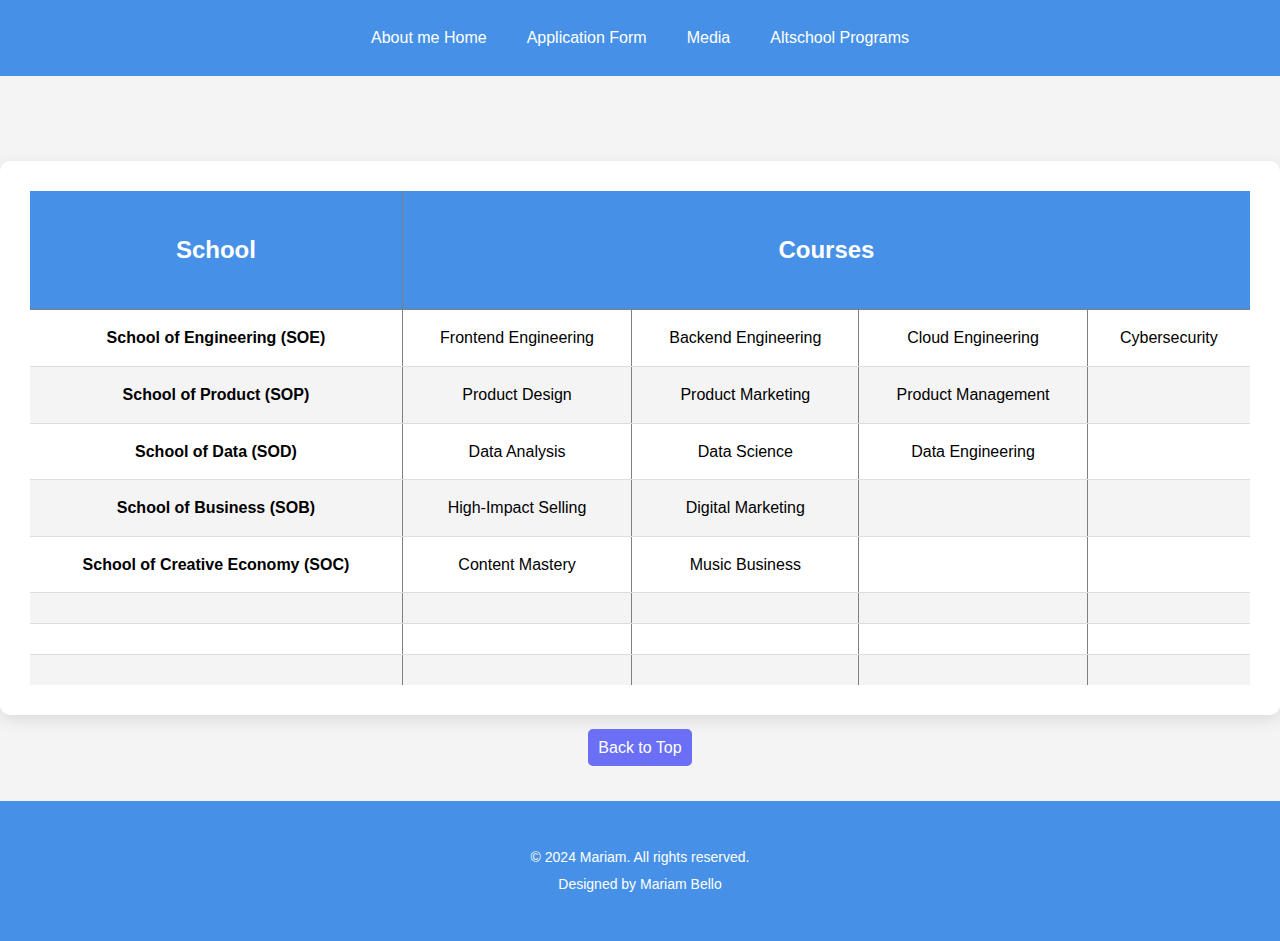
<file: table.html>
<!DOCTYPE html>
<html lang="en">
<head>
    <meta charset="UTF-8" />
    <meta name="viewport" content="width=device-width, initial-scale=1.0" />
    <title>Table of Courses</title>
    <meta name="description" content="Table of courses"/>
    <link rel="apple-touch-icon" sizes="180x180" href="/images/apple-touch-icon.png">
    <link rel="icon" type="image/png" href="https://img.icons8.com/fluency/48/table-1.png" sizes="32x32"/>
    <link rel="icon" type="image/png" href="https://img.icons8.com/fluency/48/table-1.png" sizes="16x16"/>
    <meta property="og:title" content="Table of courses">
    <meta property="og:description" content="Table of courses description">
    <meta name="keywords" content="Table of courses"/>
    <meta name="author" content="MariammBello"/>
    <link rel="stylesheet" href="assets/styles/index.css"> <!-- External CSS file -->
</head>
<header id="top">
    <nav class="main-navigation" aria-label="Main Navigation">
        <a href="index.html">About me Home</a>
        <a href="form.html">Application Form</a>
        <a href="media.html">Media</a>
        <a href="" aria-current="page">Altschool Programs</a>
    </nav>
</header>
<body>
    <a name="top"></a>

    <table align="center">
    </table>

    <table align="center" border="30" cellpadding="50">
        <thead>
            <tr> <br> 
                <th><h2>School</h2></th>
                <th colspan = "4"> <h2>Courses</h2></th>
            </tr>
        </thead>
        <tbody>
            <tr>
                <td><b>School of Engineering (SOE)</b></td>
                <td>Frontend Engineering</td>
                <td>Backend Engineering</td>
                <td>Cloud Engineering</td>
                <td>Cybersecurity</td>
            </tr>
            <tr>
                <td><b>School of Product (SOP)</b></td>
                <td>Product Design</td>
                <td>Product Marketing</td>
                <td>Product Management</td>
                <td></td>
            </tr>
            <tr>
                <td><b>School of Data (SOD)</b></td>
                <td>Data Analysis</td>
                <td>Data Science</td>
                <td>Data Engineering</td>
                <td></td>
            </tr>
            <tr>
                <td><b>School of Business (SOB)</b></td>
                <td>High-Impact Selling</td>
                <td>Digital Marketing</td>
                <td></td>
                <td></td>
            </tr>
            <tr>
                <td><b>School of Creative Economy (SOC)</b></td>
                <td>Content Mastery</td>
                <td>Music Business</td>
                <td></td>
                <td></td>
            </tr>
            <tr>
                <td></td><td></td><td></td><td></td><td></td>
            </tr>
            <tr>
                <td></td><td></td><td></td><td></td><td></td>
            </tr>
            <tr>
                <td></td><td></td><td></td><td></td><td></td>
            </tr>
        </tbody>
    </table>

    <div class="center-text">
        <a href="#top" class="back-to-top">Back to Top</a>
    </div>
</body>
<footer class="footer-bottom">
    <p>&copy; 2024 Mariam. All rights reserved.</p>
    <p>Designed by Mariam Bello</p>  
</footer>
</html>
</file>
<file: assets/styles/index.css>
/* General Styles */
body {
    font-family: Arial, sans-serif;
    line-height: 1.6;
    margin: 0;
    padding: 0;
    background-color: #f4f4f4;
}

/* Header Styles */
header {
    text-align: center;
    background-color: #4691e7;
    padding: 10px;
    color: white;
}

.center-text {
    text-align: center;
    margin-bottom: 10px;
    
}

/* Navigation Styles */
.main-navigation {
    display: flex;
    flex-wrap: wrap; 
    justify-content: center;
    background-color: #4691e7;
    padding: 10px;
}

.main-navigation a {
    color: #fff;
    text-decoration: none;
    margin: 0 10px; 
    padding: 5px 10px;
    border-radius: 5px;
}

.main-navigation a:hover {
    background-color: #3b0aeb;
}

/* Content Wrapper */
.content-wrapper {
    display: grid;
    grid-template-columns: 1fr; 
    gap: 20px;
    padding: 20px;
}

@media (min-width: 768px) {
    .content-wrapper {
        grid-template-columns: 1fr 2fr; 
    }
}

/* Responsive Image */
.responsive-image {
    width: 100%;
    height: auto;
    border-radius: 10px;
}

/* Media Section */
.media-content  {
    border: 1px solid #ccc;
    padding: 20px;
    background-color: white;
    border-radius: 10px;
    margin-bottom: 20px; 
    text-align: center;
}

.project-content {
    border: 1px solid #ccc;
    padding: 20px;
    background-color: white;
    border-radius: 10px;
    margin-bottom: 20px;
    text-align: center;
}



/* About Content */
.about-content, .list-content {
    border: 1px solid #ccc;
    padding: 20px;
    background-color: white;
    border-radius: 10px;
    margin-bottom: 20px;
    font-size: 14px;
}

/* Flex Container for Projects*/
.flex-container {
    display: flex;
    flex-direction: column;
    gap: 20px;
}

@media (min-width: 768px) {
    .flex-container {
        flex-direction: row; 
        justify-content: space-between;
    }
}

/* Responsive Media */
.responsive-iframe {
    width: 100%;
    height: auto;
    max-width: 560px; /* Matches YouTube's default embed width */
    border-radius: 10px;
}

/* Responsive Project */
.project-image {
    width: 100%;
    max-width: 200px;
    height: auto;
    border-radius: 10px;
}

/* Button Styles */
button {
    padding: 10px 20px; /* Reduced padding for better fit on mobile */
    border: none;
    background-color: rgb(106, 111, 245);
    color: #fff;
    cursor: pointer;
    border-radius: 5px;
    transition: background-color 0.3s ease;
    margin-bottom: 50px;
}

button:hover {
    background-color: #3b0aeb;
}

/* Back to Top */
.back-to-top {
    text-decoration: none;
    color: #fff;
    padding: 10px;
    background-color: rgb(106, 111, 245);
    border-radius: 5px;
    transition: background-color 0.3s ease;
}

.back-to-top:hover {
    background-color: #aaa;
}

/* Social Icons */
.social-icons img {
    margin: 0 10px; /* Spacing between icons */
}

/* Table Styles */
/* Table Styles */
table {
    width: 100%; /* Make table width 100% to fit within the screen */
    max-width: 100%; /* Ensure the table doesn't exceed screen width */
    margin: 20px auto; /* Center the table horizontally */
    border-collapse: collapse; /* Collapse borders for a cleaner look */
    background-color: #fff; /* White background for the table */
    box-shadow: 0 5px 15px rgba(0, 0, 0, 0.1); /* Subtle shadow for depth */
    overflow: hidden; /* Hide overflow */
    border-radius: 10px; /* Rounded corners for aesthetics */
}

thead {
    background-color: #4691e7; /* Header background color */
    color: #fff; /* Header text color */
    text-align: center; /* Center align header text */
}

thead th {
    padding: 20px; /* Padding around header cells */
}

tbody {
    text-align: center; /* Center align body text */
}

tbody td {
    padding: 15px; /* Padding around body cells */
    border-bottom: 1px solid #ddd; /* Border at bottom of each cell */
    font-size: 16px; /* Font size for body text */
    word-break: break-word; /* Break long words to prevent overflow */
}

tbody tr:nth-child(even) {
    background-color: #f4f4f4; /* Alternate row background color */
}

tbody tr:hover {
    background-color: #f1f1f1; /* Hover effect for table rows */
}

/* Media Queries for Responsive Design */
@media (max-width: 767px) {
    table {
        width: 100%; /* Ensure table fits the screen */
        margin: 10px 0; /* Reduce margin for smaller screens */
        font-size: 14px; /* Decrease font size on smaller screens */
    }

    thead th, tbody td {
        padding: 10px; /* Reduce padding for smaller screens */
        font-size: 12px; /* Smaller font size for table text */
    }

    tbody tr:nth-child(even) {
        background-color: #f9f9f9; /* Subtle color difference for rows */
    }
}


/* Media Queries for Responsive Design */
@media (max-width: 767px) {
    .main-navigation {
        flex-direction: column;
        padding: 5px;
    }

    .main-navigation a {
        margin: 5px 0;
    }

    .flex-container {
        flex-direction: column;
    }

    .content-wrapper {
        grid-template-columns: 1fr;
    }

    .project-image, .book-image {
        max-width: 100%;
    }
}
/* Footer Bottom Styles */
.footer-bottom {
    background-color: #4691e7; 
    color: #fff; 
    text-align: center; 
    padding: 40px 0px; 
    font-size: 14px; 
    margin-top: 40px; 
}

.footer-bottom p {
    margin: 5px 0;
}
@media only screen and (max-width: 600px) {
    .footer-bottom {
        padding: 15px 0; 
        font-size: 12px; 
    }

    .content-wrapper {
        padding: 10px; 
    }
}
</file>
